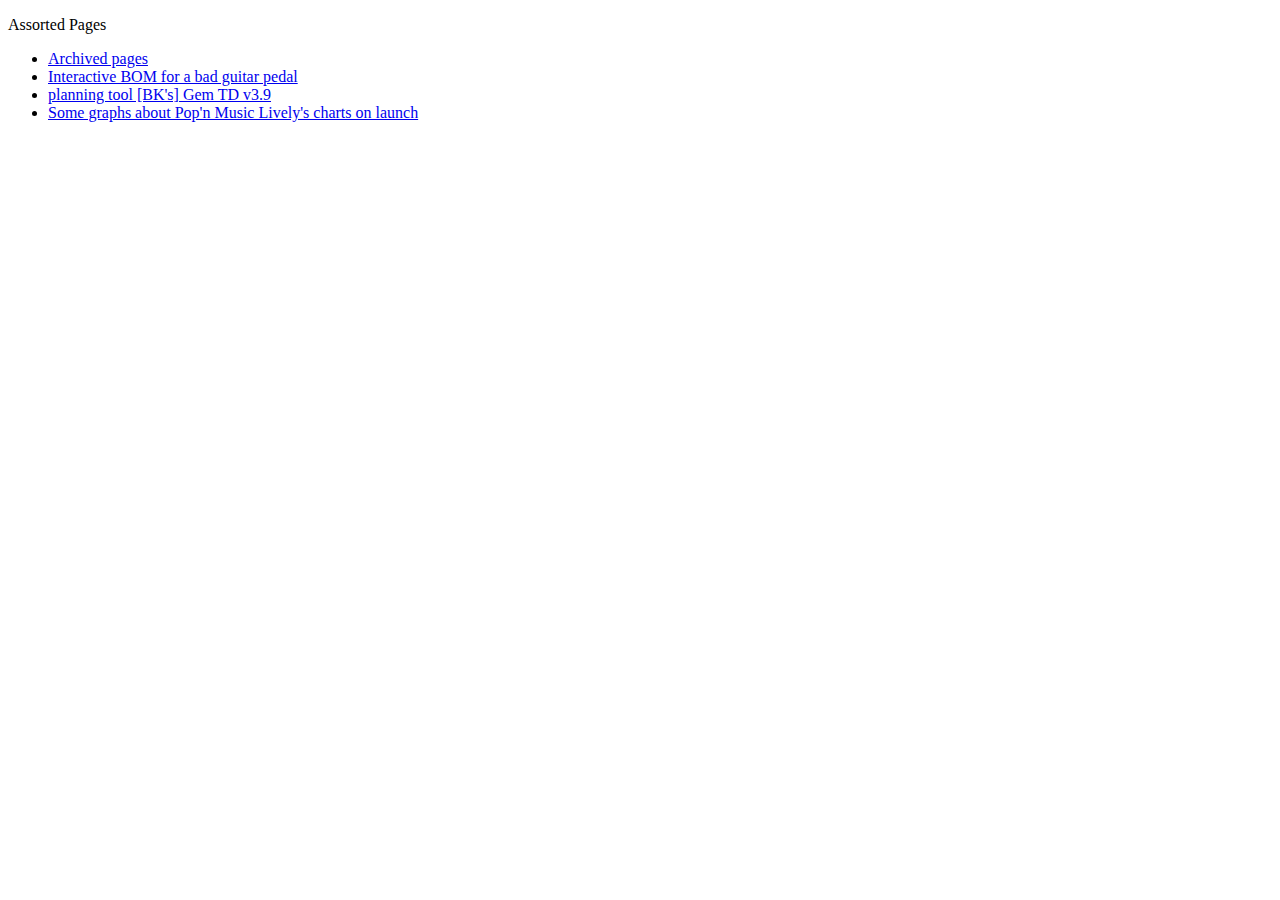
<file: index.html>
<!DOCTYPE html>
<html lang="en">
  <head>
    <meta charset="utf-8">
    <title>Assorted Pages</title>
  </head>
  <p>Assorted Pages</p>
  
  <ul>
    <li>
      <a href="archive/">Archived pages</a>
    </li>
    <li>
      <a href="ehx/0/ibom.html">Interactive BOM for a bad guitar pedal</a>
    </li>
    <li>
      <a href="gems/">planning tool [BK's] Gem TD v3.9</a>
    </li>
    <li>
      <a href="lively_charts/">Some graphs about Pop'n Music Lively's charts on launch</a>
    </li>
  </ul>
</html>
</file>
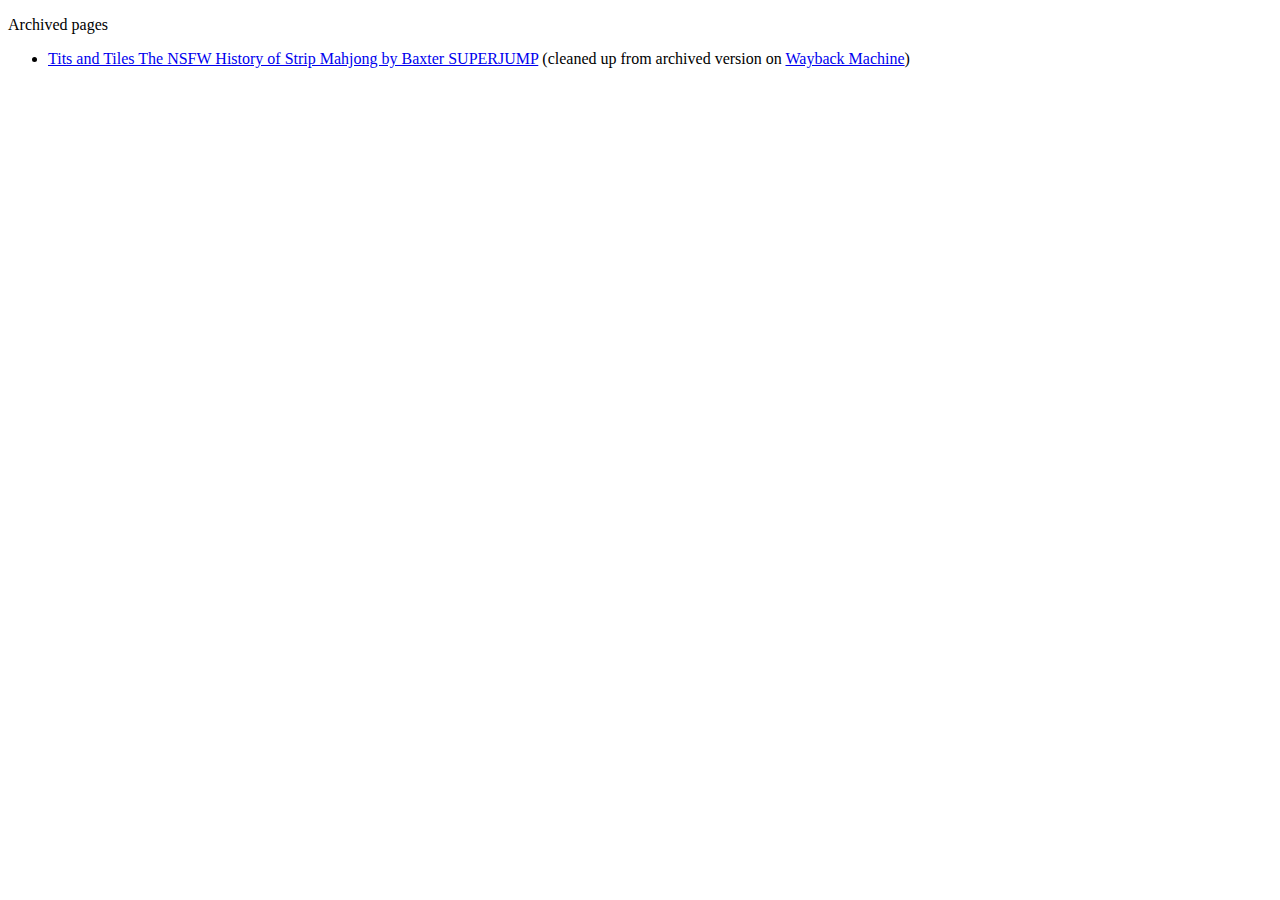
<file: archive/index.html>
<!DOCTYPE html>
<html lang="en">
  <head>
    <meta charset="utf-8">
    <title>Assorted Pages</title>
  </head>
  <p>Archived pages</p>
  
  <ul>
    <li>
      <a href="Tits and Tiles The NSFW History of Strip Mahjong by Baxter SUPERJUMP.html">Tits and Tiles The NSFW History of Strip Mahjong by Baxter SUPERJUMP</a> (cleaned up from archived version on <a href="https://web.archive.org/web/20220207085418/https://superjumpmagazine.com/tits-and-tiles-the-nsfw-history-of-strip-mahjong-44c86db03ee?gi=3fd0d5120b17">Wayback Machine</a>)
    </li>
  </ul>
</html>
</file>
